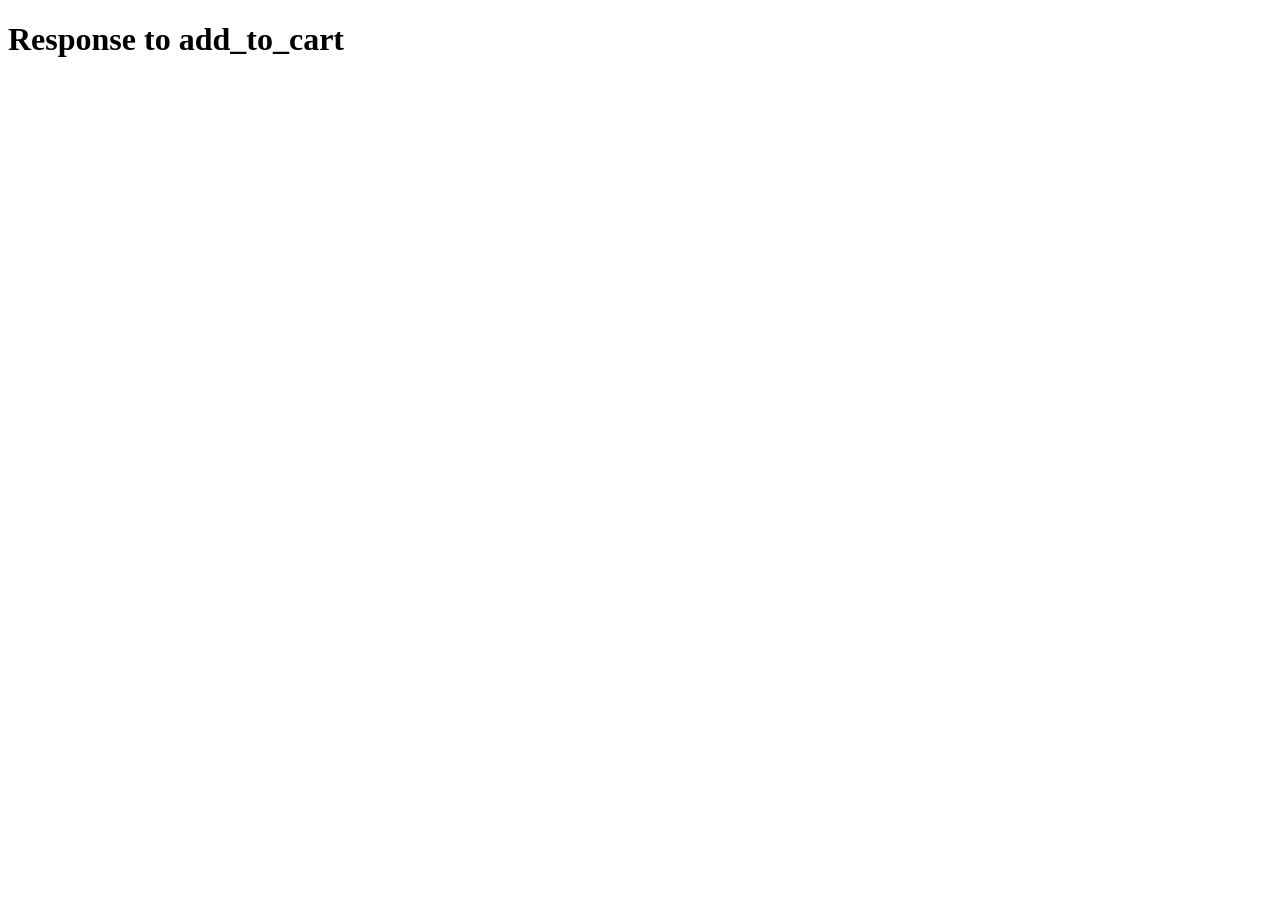
<file: templates/test.html>
<!DOCTYPE html>
<html lang="en">
<head> 
    <meta charset="UTF-8">
    <meta name="viewport" content="width=device-width, initial-scale=1.0">
    <title>Test</title>
</head>
<body>
    <h1>Response to add_to_cart</h1>
</body>
</html>
</file>
